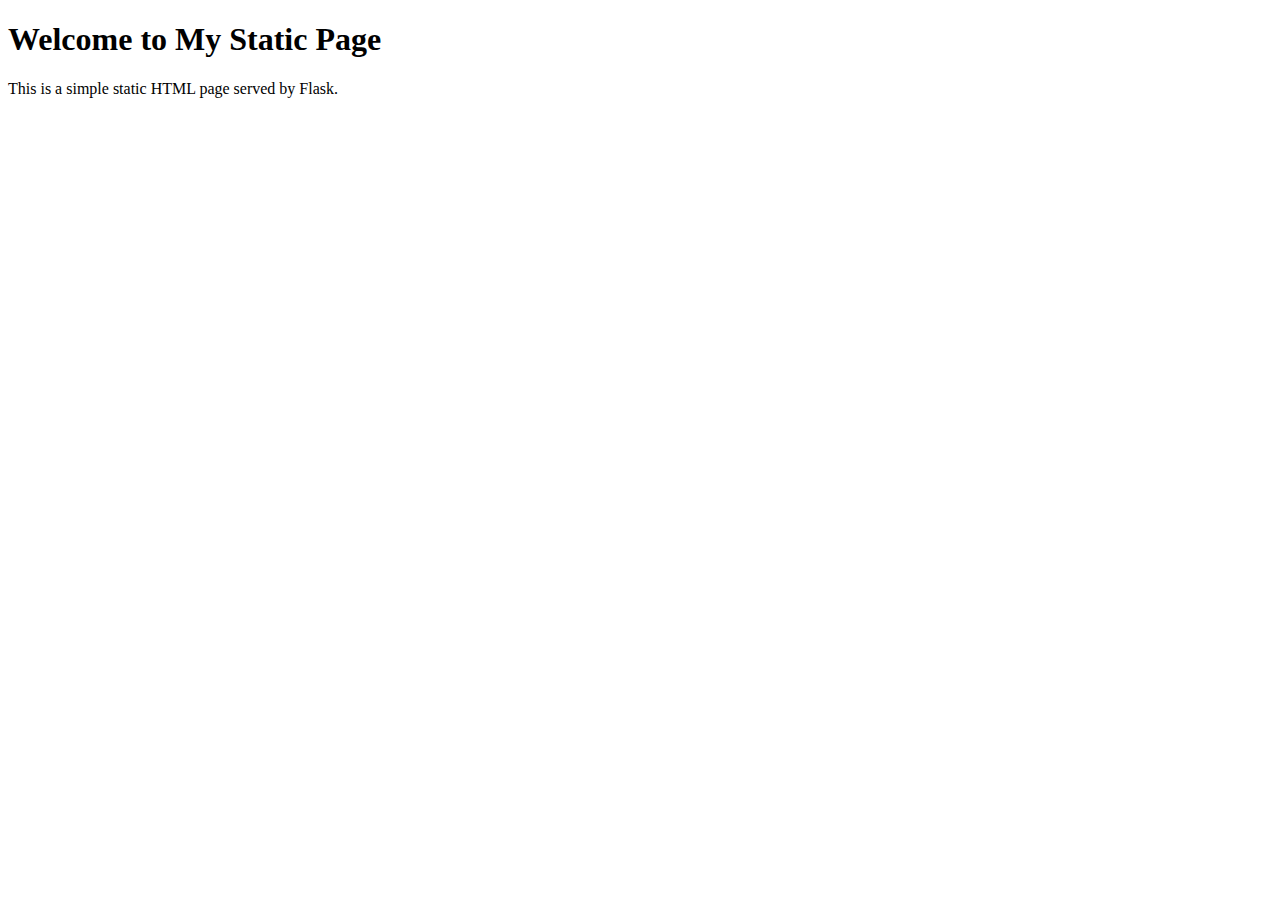
<file: templates/index.html>
<!-- templates/index.html -->
<!DOCTYPE html>
<html lang="en">
  <head>
    <meta charset="UTF-8" />
    <meta name="viewport" content="width=device-width, initial-scale=1.0" />
    <title>Static Page</title>
  </head>
  <body>
    <h1>Welcome to My Static Page</h1>
    <p>This is a simple static HTML page served by Flask.</p>
  </body>
</html>
</file>
